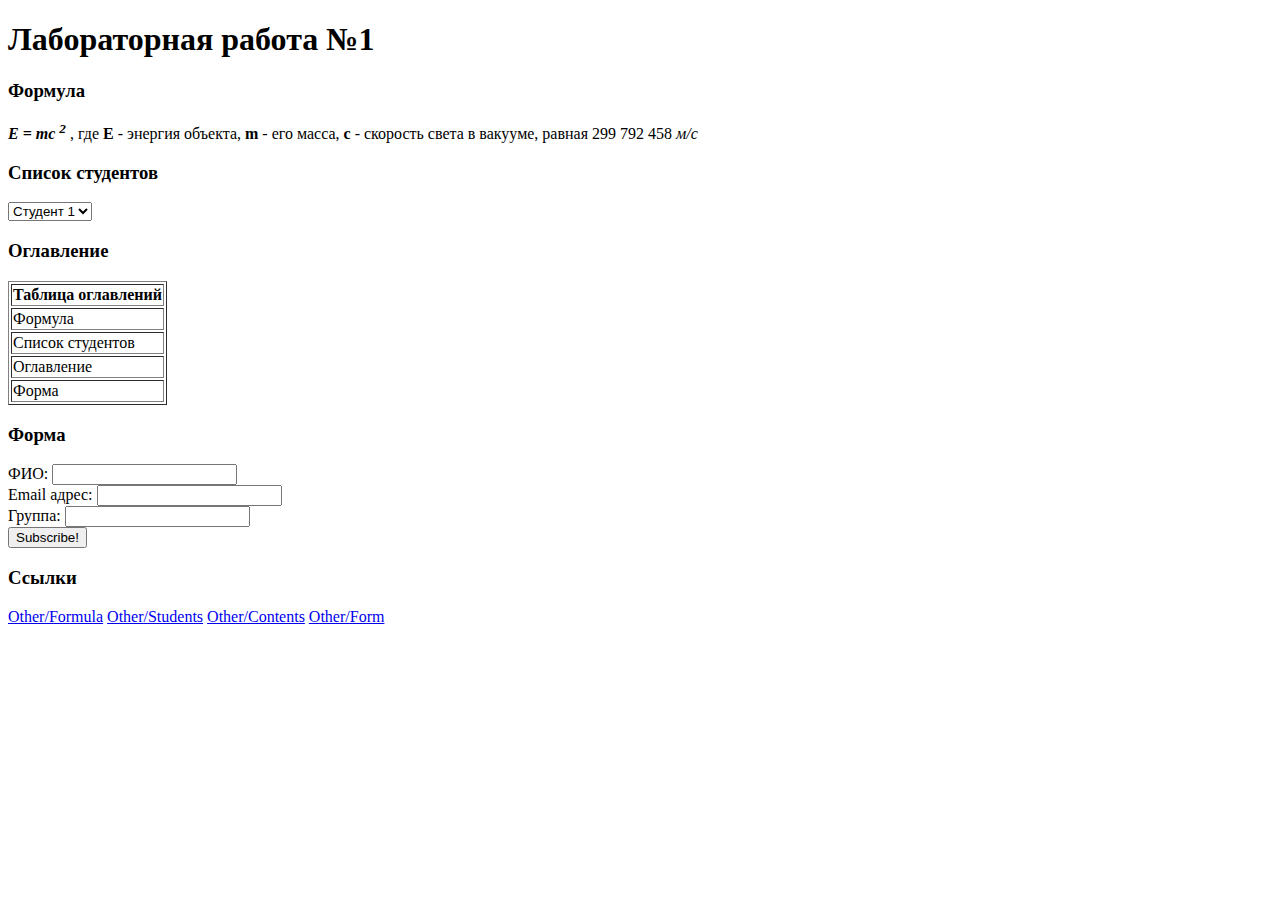
<file: Labs/Lab_1/index.html>
<!DOCTYPE HTML>
<html>

<head>
    <title>Main</title>
    <meta charset="utf-8">
</head>

<body>

    <h1> Лабораторная работа №1 </h1>

    <div>
        <h3> Формула </h3>

        <b><i> E = mc <sup>2</sup> </i></b>, где <b> E </b> - энергия объекта,
        <b> m </b>- его масса, <b> c </b> - скорость света в вакууме, равная 299 792 458 <i> м/с </i>
    </div>

    <div>
        <h3> Список студентов </h3>
        <select>
            <option> Студент 1 </option>
            <option> Студент 2 </option>
            <option> Студент 3 </option>
            <option> Студент 4 </option>
        </select>
    </div>

    <div>
        <h3> Оглавление </h3>
        <table border=1px>
            <thead>
                <tr>
                    <th> <b> Таблица оглавлений </b>
                    </th>
            </thead>
            <tbody>
                <tr>
                    <td> Формула </td>
                </tr>
                <tr>
                    <td> Список студентов </td>
                </tr>
                <tr>
                    <td> Оглавление </td>
                </tr>
                <tr>
                    <td> Форма </td>
                </tr>
            </tbody>
        </table>

    </div>

    <div>
        <h3> Форма </h3>

        <form action="" method="get">
            <div>
                <label for="name">ФИО: </label>
                <input type="text" name="name" id="name" required>
            </div>
            <div>
                <label for="email">Email адрес: </label>
                <input type="email" name="email" id="email" required>
            </div>
            <div>
                <label for="group">Группа: </label>
                <input type="text" name="group" id="group" required>
            </div>
            <div>
                <input type="submit" value="Subscribe!">
            </div>
        </form>
    </div>

    <div>
        <h3> Ссылки </h3>

    </div>

    <div>

        <a href="other.html#Formula">Other/Formula</a>
        <a href="other.html#Students">Other/Students</a>
        <a href="other.html#Contents">Other/Contents</a>
        <a href="other.html#Form">Other/Form</a>

    </div>

</body>

</html>
</file>
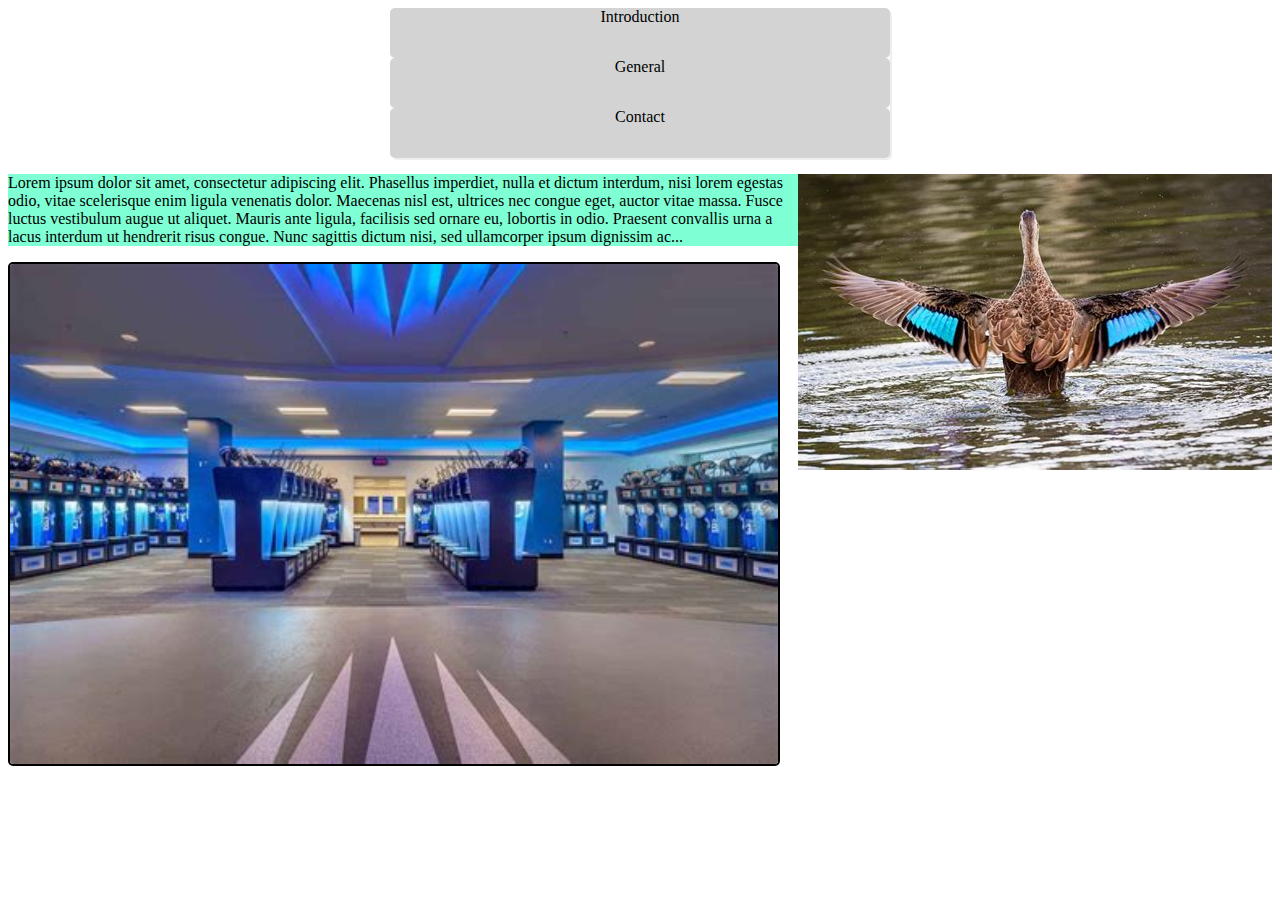
<file: Labs/Lab_2/index.html>
<!DOCTYPE HTML>
<html>

<head>
  <title>Main</title>
  <meta charset="utf-8">
  <link rel="stylesheet" href="style.css">

  <style>
    #image-id img {
      width: 60%;
      height: 500px;
      border: solid 2px black;
      border-radius: 5px;
      position: absolute;
      float: right;
    }
  </style>
</head>

<body>

  <div class="accordion">
    <div class="accordion-tab">
      <!-- One Tab Inside The Accordion -->
      <input type="checkbox" name="Accordion" id="Intro">
      <label for="Intro" class="tab-label">Introduction</label>

      <div class="tab-content">
        <p>
          Carried nothing on am warrant towards.
          Polite in of in oh needed itself silent course.
          Assistance travelling so especially do prosperous appearance mr no celebrated.
          Wanted easily in my called formed suffer.
          Songs hoped sense as taken ye mirth at.
          Believe fat how six drawing pursuit minutes far.
          Same do seen head am part it dear open to.
          Whatever may scarcely judgment had.
        </p>
      </div>
    </div>

    <div class="accordion-tab">
      <input type="checkbox" name="Accordion" id="General">
      <label for="General" class="tab-label">General</label>
      <div class="tab-content">
        <p>
          Do am he horrible distance marriage so although.
          Afraid assure square so happen mr an before.
          His many same been well can high that.
          Forfeited did law eagerness allowance improving assurance bed.
          Had saw put seven joy short first.
          Pronounce so enjoyment my resembled in forfeited sportsman.
          Which vexed did began son abode short may.
          Interested astonished he at cultivated or me.
          Nor brought one invited she produce her.
        </p>
      </div>
    </div>

    <div class="accordion-tab">
      <input type="checkbox" name="Accordion" id="Contact">
      <label for="Contact" class="tab-label">Contact</label>
      <div class="tab-content">
        <p>
          Speedily say has suitable disposal add boy.
          On forth doubt miles of child. Exercise joy man children rejoiced.
          Yet uncommonly his ten who diminution astonished.
          Demesne new manners savings staying had.
          Under folly balls death own point now men.
          Match way these she avoid see death.
          She whose drift their fat off.
        </p>
      </div>
    </div>
    <!-- Other Tabs with The Same Structure -->

  </div>

  <div style="background-color: aquamarine; ">
    <img src="img/new_image.jpg" alt="" id="image">
    <p>
      Lorem ipsum dolor sit amet, consectetur adipiscing elit. Phasellus imperdiet, nulla et dictum interdum, nisi lorem
      egestas odio, vitae scelerisque enim ligula venenatis dolor. Maecenas nisl est, ultrices nec congue eget, auctor
      vitae massa. Fusce luctus vestibulum augue ut aliquet. Mauris ante ligula, facilisis sed ornare eu, lobortis in
      odio. Praesent convallis urna a lacus interdum ut hendrerit risus congue. Nunc sagittis dictum nisi, sed
      ullamcorper ipsum dignissim ac...
    </p>
  </div>

  <div id="image-id">
    <img src="img/download.jpeg" alt="">
  </div>
</body>

</html>
</file>
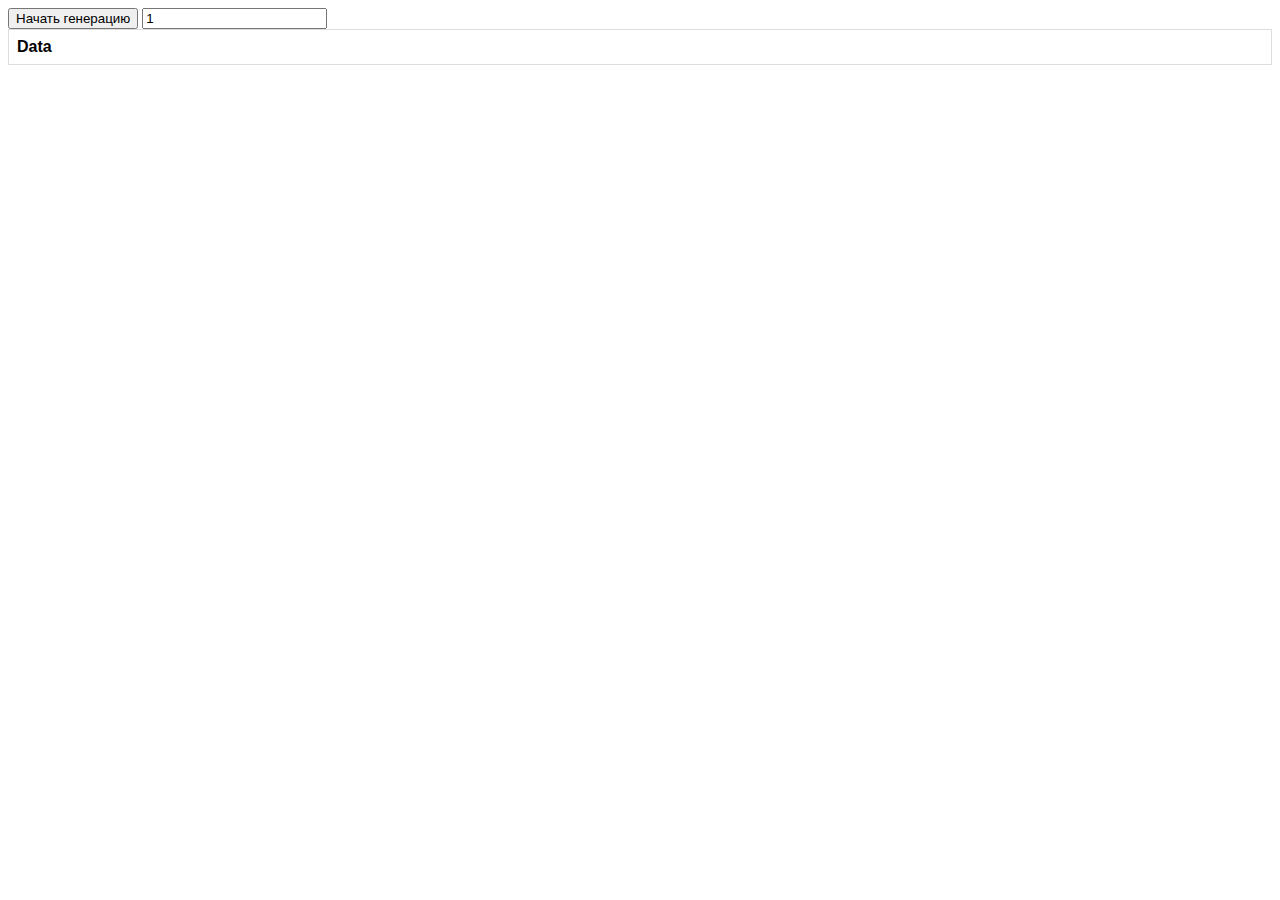
<file: Labs/Lab_3/index.html>
<!DOCTYPE HTML>
<html>

<head>
    <title>Main</title>
    <meta charset="utf-8">
    <link rel="stylesheet" href="style.css">

    <script>
        function generateData() {
            var data = ""
            var size = 10

            for (var i = 0; i < size; i++) {
                data += String.fromCharCode(Math.floor((Math.random() * 25) + 97))
            }
            return data
        }

        function createTableRow() {
            var td = document.createElement("td")
            td.innerText = generateData()

            var table_row = document.createElement("tr")
            table_row.appendChild(td)
            return table_row
        }

        function startGen() {
            var period = document.getElementById("period").value
            var table = document.getElementById("my_table")

            setInterval(function () { table.appendChild(createTableRow()) }, period * 1000)
        }
    </script>

</head>

<body>

    <input type='button' value='Начать генерацию' onclick='startGen()' />
    <input id="period" type='number' value="1" />

    <table id="my_table">
        <tr>
            <th>Data</th>
        </tr>
    </table>

</body>

</html>
</file>
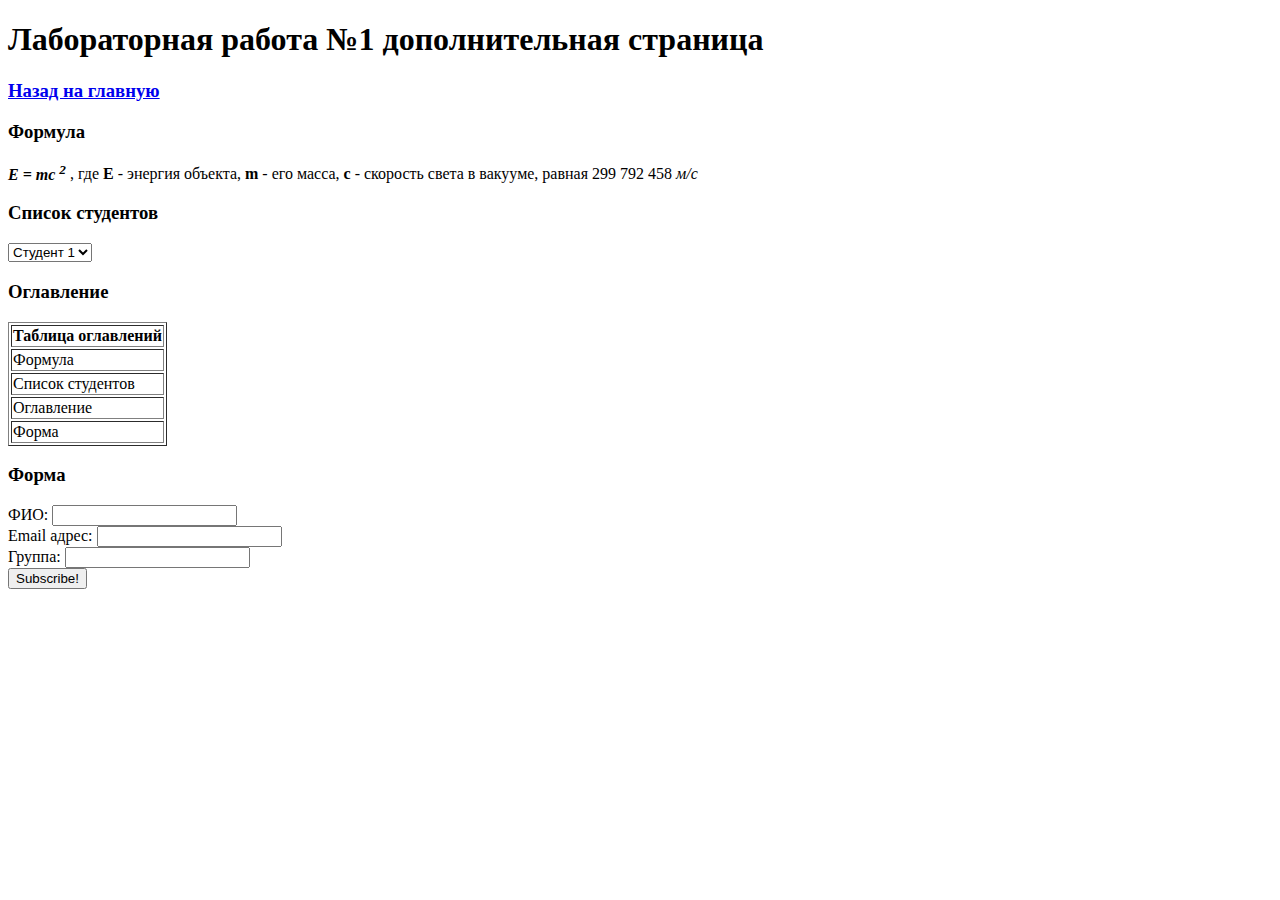
<file: Labs/Lab_1/other.html>
<!DOCTYPE HTML>
<html>

<head>
    <title>Other page</title>
    <meta charset="utf-8">
</head>

<body>

    <h1> Лабораторная работа №1 дополнительная страница </h1>

    <h3><a href="index.html">Назад на главную</a></h3>

    <div>
        <a name="Formula">
            <h3> Формула </h3>
        </a>
        <b><i> E = mc <sup>2</sup> </i></b>, где <b> E </b> - энергия объекта,
        <b> m </b>- его масса, <b> c </b> - скорость света в вакууме, равная 299 792 458 <i> м/с </i>
    </div>

    <div>
        <a name="Students">
            <h3> Список студентов </h3>
        </a>
        <select>
            <option> Студент 1 </option>
            <option> Студент 2 </option>
            <option> Студент 3 </option>
            <option> Студент 4 </option>
        </select>
    </div>

    <div>
        <a name="Contents">
            <h3> Оглавление </h3>
        </a>
        <table border=1px>
            <thead>
                <th>Таблица оглавлений</th>
            </thead>
            <tbody>
                <tr>
                    <td> Формула </td>
                </tr>
                <tr>
                    <td> Список студентов </td>
                </tr>
                <tr>
                    <td> Оглавление </td>
                </tr>
                <tr>
                    <td> Форма </td>
                </tr>
            </tbody>
        </table>

    </div>

    <div>
        <a name="Form"></a>

        <h3> Форма </h3>

        <form action="" method="get">
            <div>
                <label for="name">ФИО: </label>
                <input type="text" name="name" id="name" required>
            </div>
            <div>
                <label for="email">Email адрес: </label>
                <input type="email" name="email" id="email" required>
            </div>
            <div>
                <label for="group">Группа: </label>
                <input type="text" name="group" id="group" required>
            </div>
            <div>
                <input type="submit" value="Subscribe!">
            </div>
        </form>
    </div>
</body>

</html>
</file>
<file: Labs/Lab_2/style.css>
input[type=checkbox] {
  display: none;
}

label {
  position: relative;
  display: block;
}

input:checked~.tab-content {
  display: block;
}

.accordion {
  width: 500px;
  box-shadow: 2px 2px #83838323;
  border-radius: 5px;
  position: relative;
  margin: auto;
}

.accordion-tab {
  text-align: center;
  vertical-align: middle;
}

.tab-label {
  height: 50px;
  border-radius: 5px;
  background-color: lightgrey;
}

.tab-content {
  display: none;
  border-width: 1px;
  border-color: black;
}

#image {
  float: right;
}
</file>
<file: Labs/Lab_3/style.css>
table {
    font-family: arial, sans-serif;
    border-collapse: collapse;
    width: 100%;
}

td, th {
    border: 1px solid #dddddd;
    text-align: left;
    padding: 8px;
}

tr:nth-child(even) {
    background-color: #dddddd;
}
</file>
